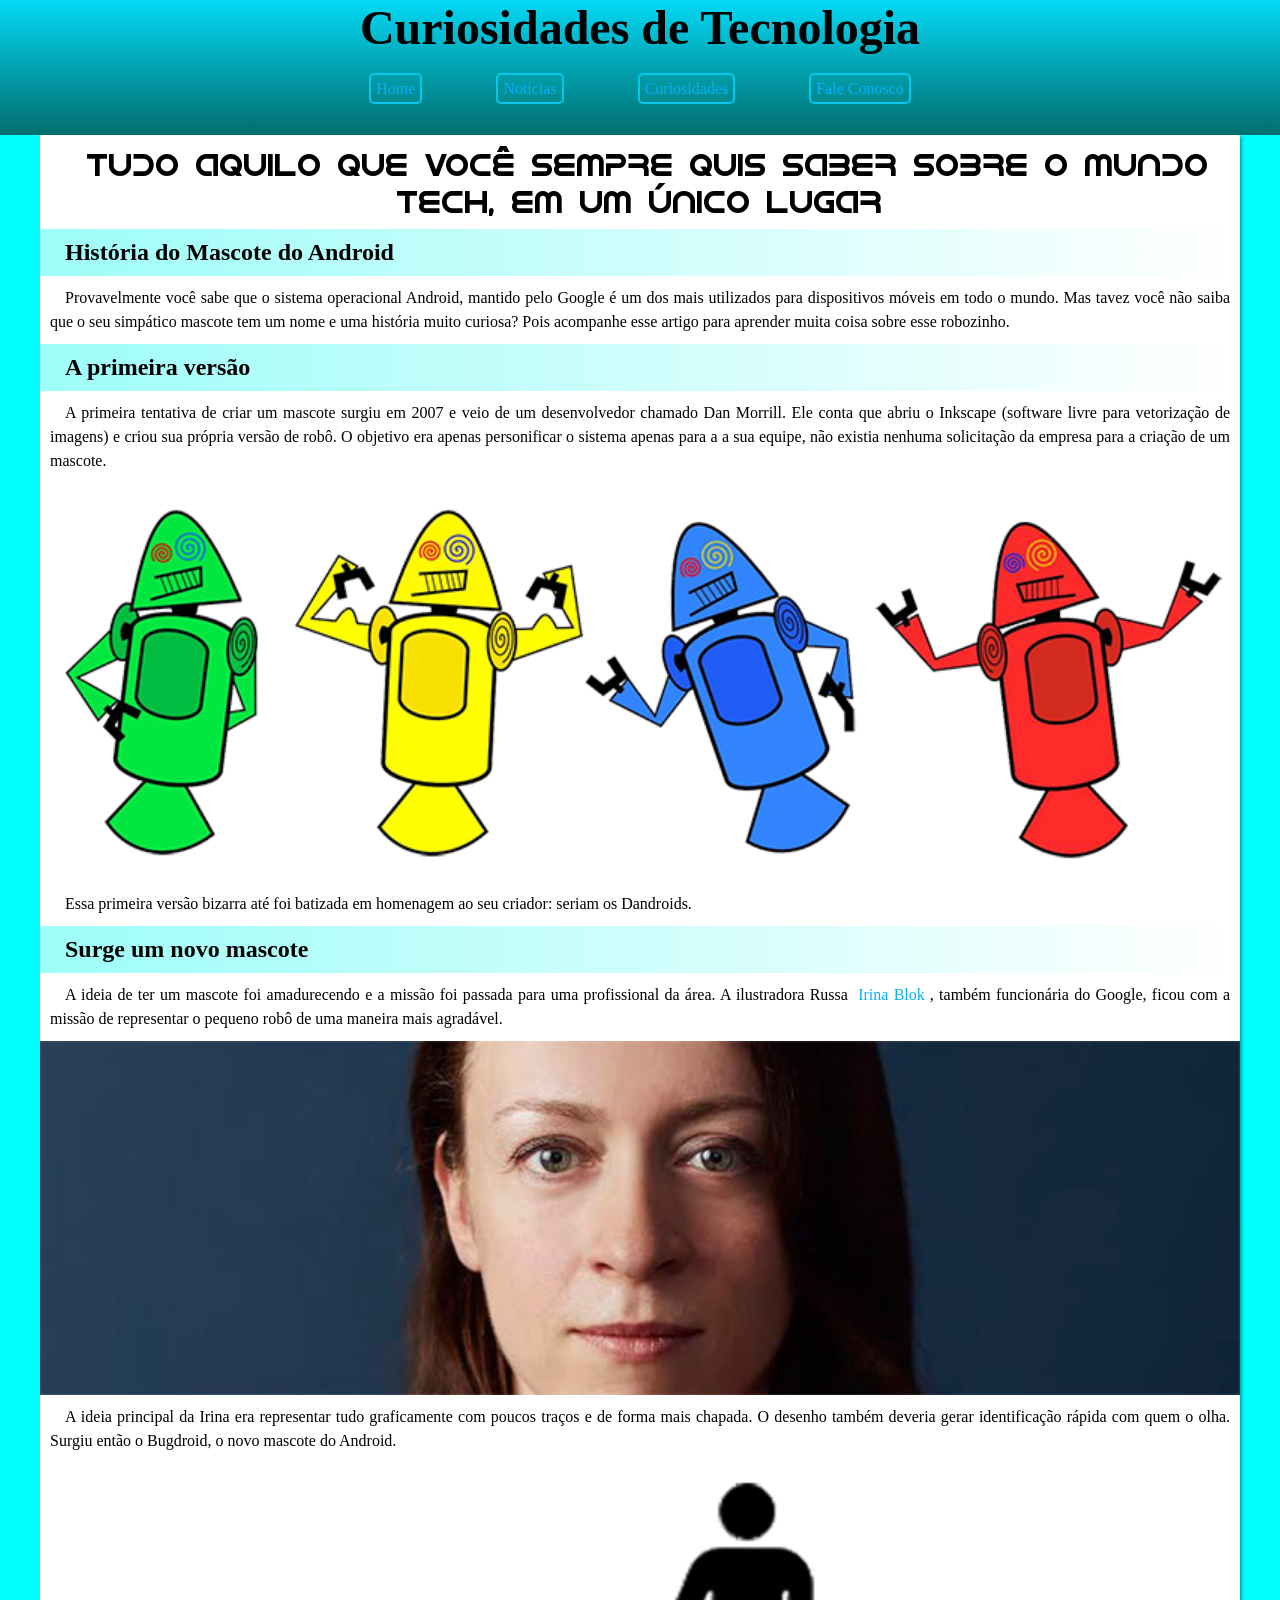
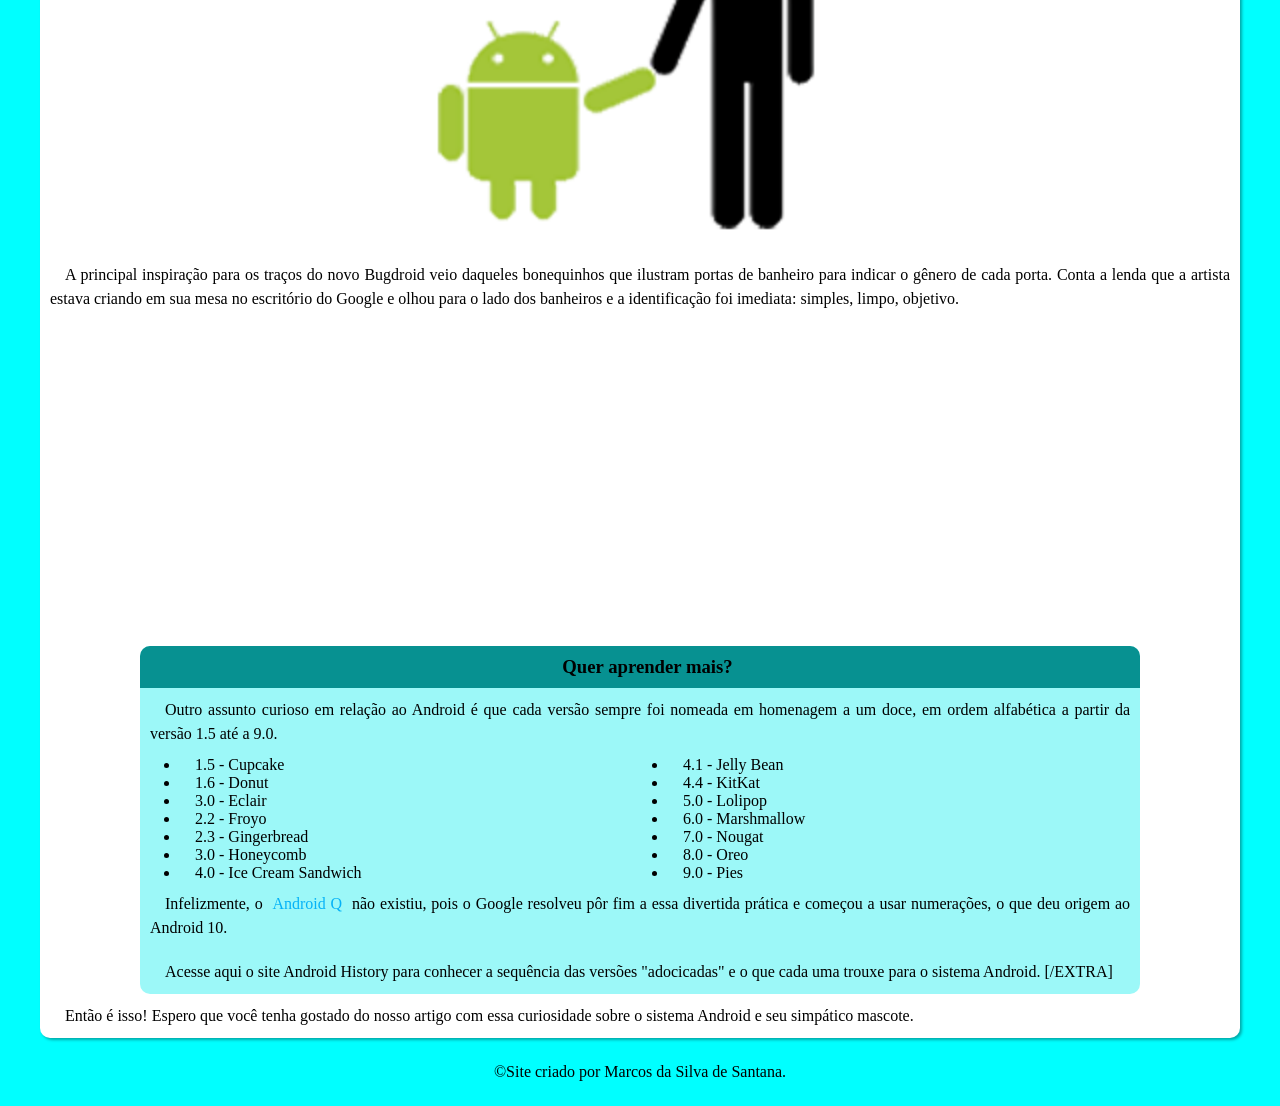
<file: index.html>
<!DOCTYPE html>
<html lang="pt-br">
<head>
    <meta charset="UTF-8">
    <meta name="viewport" content="width=device-width, initial-scale=1.0">
    <title>primeiro projeto</title>
    <link rel="shortcut icon" href="../imagens/favicon.ico" type="image/x-icon">
  <link rel="stylesheet" href="segundo.css">
</head>
<body>
    <header>
       <h1>Curiosidades de Tecnologia</h1>
        <nav>
            <a href="#">Home</a>
            <a href="#">Notícias</a>
            <a href="#">Curiosidades</a>
            <a href="#">Fale Conosco</a>
        </nav>
    </header>
   
    <main>
       <h1 id="primeiro">Tudo aquilo que você sempre quis saber sobre o mundo Tech, em um único lugar</h1>
        <h2>História do Mascote do Android</h2>
        <p>Provavelmente você sabe que o sistema operacional Android, mantido pelo Google é um dos mais utilizados para dispositivos móveis em todo o mundo. Mas tavez você não saiba que o seu simpático mascote tem um nome e uma história muito curiosa? Pois acompanhe esse artigo para aprender muita coisa sobre esse robozinho.</p>
        <h2>A primeira versão</h2>
        <p>A primeira tentativa de criar um mascote surgiu em 2007 e veio de um desenvolvedor chamado Dan Morrill. Ele conta que abriu o Inkscape (software livre para vetorização de imagens) e criou sua própria versão de robô. O objetivo era apenas personificar o sistema apenas para a a sua equipe, não existia nenhuma solicitação da empresa para a criação de um mascote.</p>

            <div>
                <picture>
                    <source media="(max-width:850px )" srcset="imagens/dan-droids-pq.png" type="image/png">
                    <img src="imagens/dan-droids.png" alt="">
                </picture>
            </div>
        

        <p>Essa primeira versão bizarra até foi batizada em homenagem ao seu criador: seriam os Dandroids.</p>
        <h2>Surge um novo mascote</h2>
        <p>A ideia de ter um mascote foi amadurecendo e a missão foi passada para uma profissional da área. A ilustradora Russa<a href="https://www.irinablok.com/" target="_blank"> Irina Blok</a>, também funcionária do Google, ficou com a missão de representar o pequeno robô de uma maneira mais agradável.</p>

            <div>
                <picture>
                    <source media="(max-width:850px )" srcset="imagens/irina-blok-pq.jpg" type="image/jpg">
                    <img src="imagens/irina-blok.jpg" alt="">
                </picture>
            </div>
        
        <p>A ideia principal da Irina era representar tudo graficamente com poucos traços e de forma mais chapada. O desenho também deveria gerar identificação rápida com quem o olha. Surgiu então o Bugdroid, o novo mascote do Android.</p>

        <div class="pequena">
            <img src="imagens/bugdroid.png" alt="">
        </div>

        <p>A principal inspiração para os traços do novo Bugdroid veio daqueles bonequinhos que ilustram portas de banheiro para indicar o gênero de cada porta. Conta a lenda que a artista estava criando em sua mesa no escritório do Google e olhou para o lado dos banheiros e a identificação foi imediata: simples, limpo, objetivo.</p>

        <div>
           <iframe width="560" height="315" src="https://www.youtube.com/embed/5K4pEk19nhs?si=Ofc9iyanpeum3f7W" title="YouTube video player" frameborder="0" allow="accelerometer; autoplay; clipboard-write; encrypted-media; gyroscope; picture-in-picture; web-share" referrerpolicy="strict-origin-when-cross-origin" allowfullscreen></iframe>
        </div>

         <section><h3>Quer aprender mais?</h3>
        <p>Outro assunto curioso em relação ao Android é que cada versão sempre foi nomeada em homenagem a um doce, em ordem alfabética a partir da versão 1.5 até a 9.0.</p>

        <ul>
            <li>1.5 - Cupcake</li>
            <li>1.6 - Donut</li>
            <li>3.0 - Eclair</li>
            <li>2.2 - Froyo</li>
            <li>2.3 - Gingerbread</li>
            <li>3.0 - Honeycomb</li>
            <li>4.0 - Ice Cream Sandwich</li>
            <li>4.1 - Jelly Bean</li>
            <li>4.4 - KitKat</li>
            <li>5.0 - Lolipop</li>
            <li>6.0 - Marshmallow</li>
            <li>7.0 - Nougat</li>
            <li>8.0 - Oreo</li>
            <li>9.0 - Pies</li>
        </ul>
        <p>Infelizmente, o <a href="https://en.wikipedia.org/wiki/Android_10#:~:text=Recuperado%20em%204%20de%20setembro,The%20Verge%20." target="_blank">Android Q</a> não existiu, pois o Google resolveu pôr fim a essa divertida prática e começou a usar numerações, o que deu origem ao Android 10.</p>
        <p>Acesse aqui o site Android History para conhecer a sequência das versões "adocicadas" e o que cada uma trouxe para o sistema Android.
        [/EXTRA]</p></section>
        <p>Então é isso! Espero que você tenha gostado do nosso artigo com essa curiosidade sobre o sistema Android e seu simpático mascote.</p>


    </main>
    <footer>&copy;Site criado por Marcos da Silva de Santana.</footer>

    
</body>
</html>
</file>
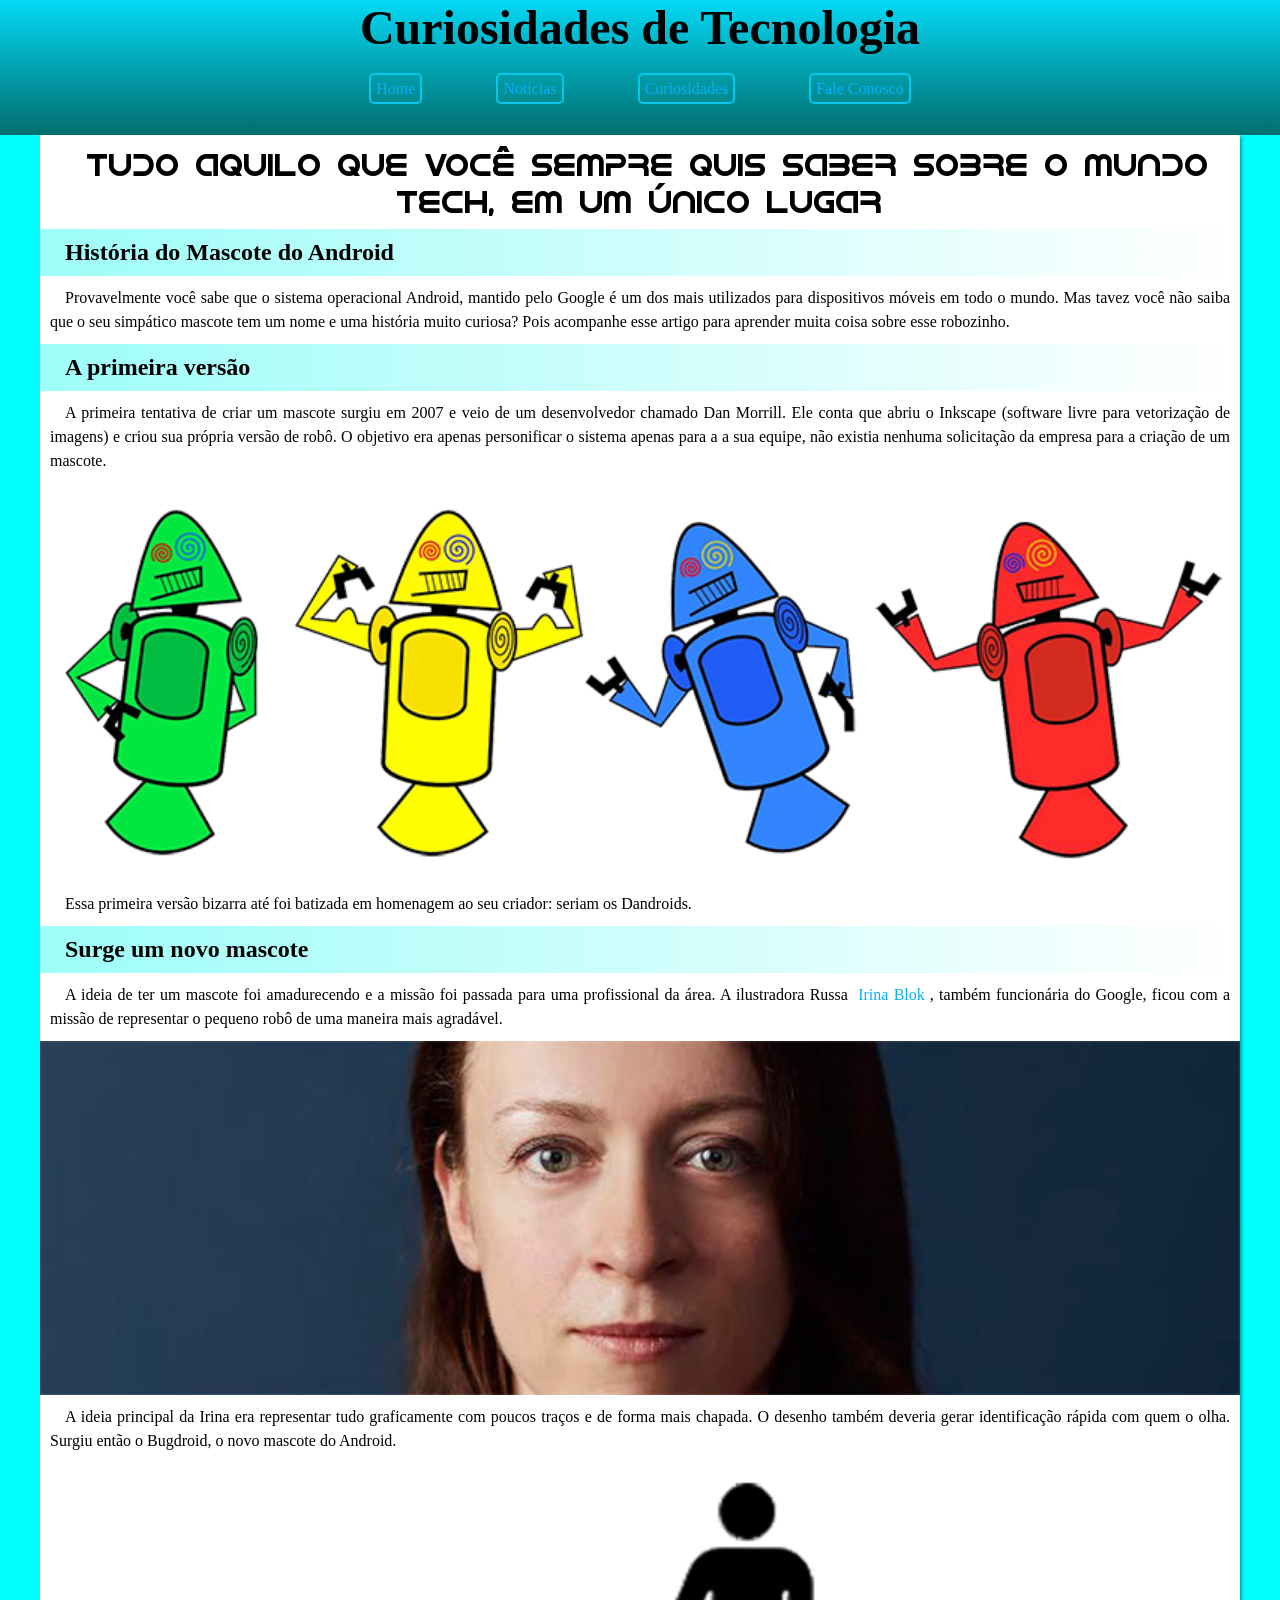
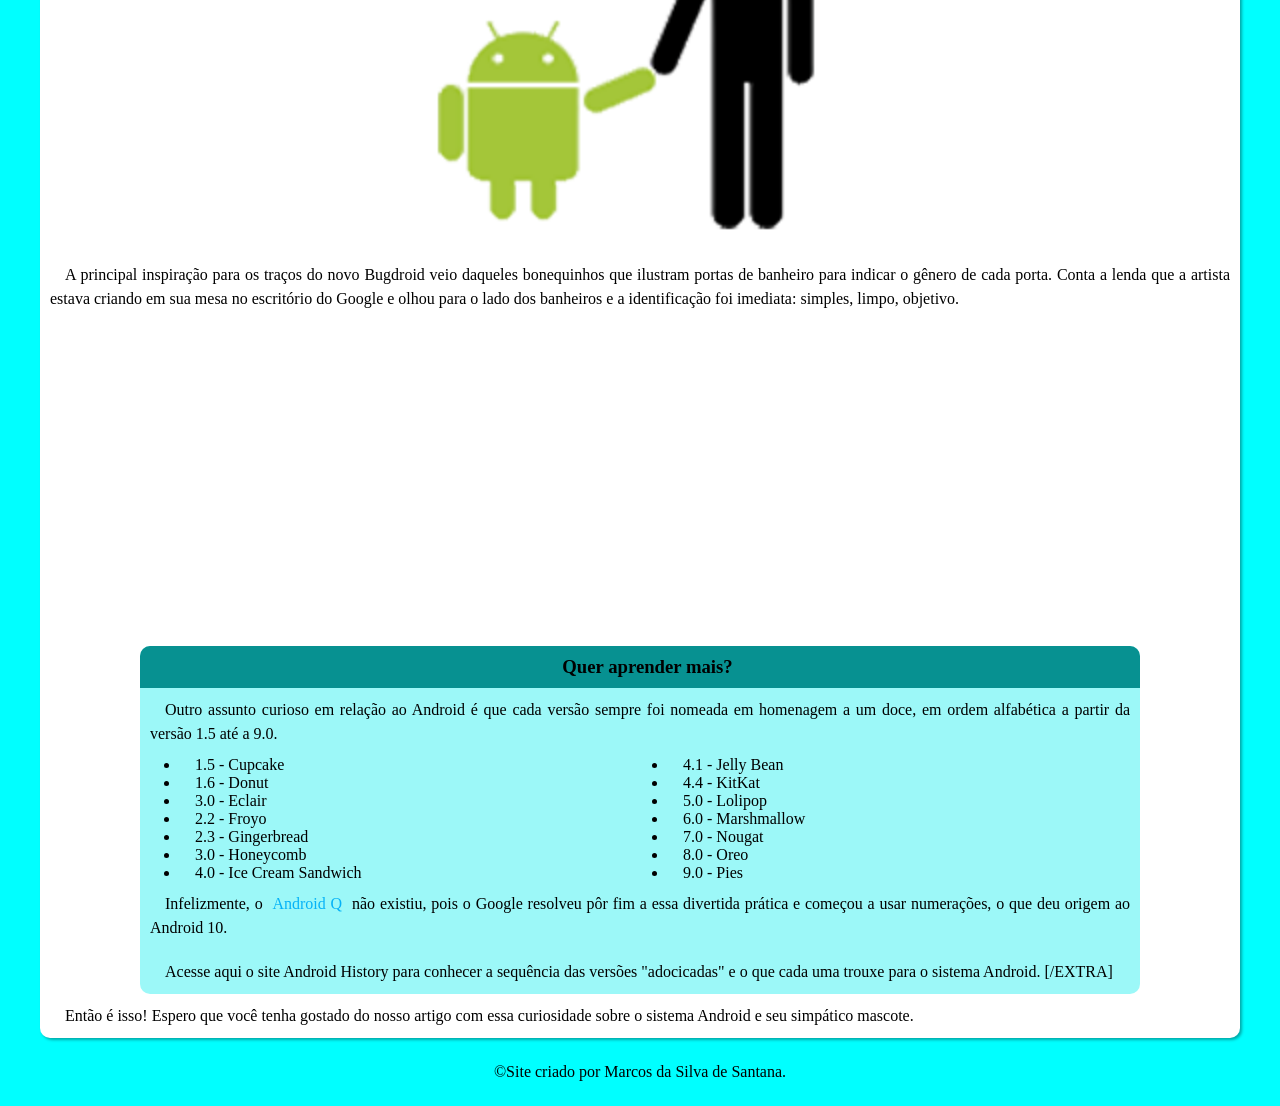
<file: index.html.html>
<!DOCTYPE html>
<html lang="pt-br">
<head>
    <meta charset="UTF-8">
    <meta name="viewport" content="width=device-width, initial-scale=1.0">
    <title>primeiro projeto</title>
    <link rel="shortcut icon" href="../imagens/favicon.ico" type="image/x-icon">
  <link rel="stylesheet" href="segundo.css">
</head>
<body>
    <header>
       <h1>Curiosidades de Tecnologia</h1>
        <nav>
            <a href="#">Home</a>
            <a href="#">Notícias</a>
            <a href="#">Curiosidades</a>
            <a href="#">Fale Conosco</a>
        </nav>
    </header>
   
    <main>
       <h1 id="primeiro">Tudo aquilo que você sempre quis saber sobre o mundo Tech, em um único lugar</h1>
        <h2>História do Mascote do Android</h2>
        <p>Provavelmente você sabe que o sistema operacional Android, mantido pelo Google é um dos mais utilizados para dispositivos móveis em todo o mundo. Mas tavez você não saiba que o seu simpático mascote tem um nome e uma história muito curiosa? Pois acompanhe esse artigo para aprender muita coisa sobre esse robozinho.</p>
        <h2>A primeira versão</h2>
        <p>A primeira tentativa de criar um mascote surgiu em 2007 e veio de um desenvolvedor chamado Dan Morrill. Ele conta que abriu o Inkscape (software livre para vetorização de imagens) e criou sua própria versão de robô. O objetivo era apenas personificar o sistema apenas para a a sua equipe, não existia nenhuma solicitação da empresa para a criação de um mascote.</p>

            <div>
                <picture>
                    <source media="(max-width:850px )" srcset="../imagens/dan-droids-pq.png" type="image/png">
                    <img src="../imagens/dan-droids.png" alt="">
                </picture>
            </div>
        

        <p>Essa primeira versão bizarra até foi batizada em homenagem ao seu criador: seriam os Dandroids.</p>
        <h2>Surge um novo mascote</h2>
        <p>A ideia de ter um mascote foi amadurecendo e a missão foi passada para uma profissional da área. A ilustradora Russa<a href="https://www.irinablok.com/" target="_blank"> Irina Blok</a>, também funcionária do Google, ficou com a missão de representar o pequeno robô de uma maneira mais agradável.</p>

            <div>
                <picture>
                    <source media="(max-width:850px )" srcset="../imagens/irina-blok-pq.jpg" type="image/jpg">
                    <img src="../imagens/irina-blok.jpg" alt="">
                </picture>
            </div>
        
        <p>A ideia principal da Irina era representar tudo graficamente com poucos traços e de forma mais chapada. O desenho também deveria gerar identificação rápida com quem o olha. Surgiu então o Bugdroid, o novo mascote do Android.</p>

        <div class="pequena">
            <img src="../imagens/bugdroid.png" alt="">
        </div>

        <p>A principal inspiração para os traços do novo Bugdroid veio daqueles bonequinhos que ilustram portas de banheiro para indicar o gênero de cada porta. Conta a lenda que a artista estava criando em sua mesa no escritório do Google e olhou para o lado dos banheiros e a identificação foi imediata: simples, limpo, objetivo.</p>

        <div>
           <iframe width="560" height="315" src="https://www.youtube.com/embed/5K4pEk19nhs?si=Ofc9iyanpeum3f7W" title="YouTube video player" frameborder="0" allow="accelerometer; autoplay; clipboard-write; encrypted-media; gyroscope; picture-in-picture; web-share" referrerpolicy="strict-origin-when-cross-origin" allowfullscreen></iframe>
        </div>

         <section><h3>Quer aprender mais?</h3>
        <p>Outro assunto curioso em relação ao Android é que cada versão sempre foi nomeada em homenagem a um doce, em ordem alfabética a partir da versão 1.5 até a 9.0.</p>

        <ul>
            <li>1.5 - Cupcake</li>
            <li>1.6 - Donut</li>
            <li>3.0 - Eclair</li>
            <li>2.2 - Froyo</li>
            <li>2.3 - Gingerbread</li>
            <li>3.0 - Honeycomb</li>
            <li>4.0 - Ice Cream Sandwich</li>
            <li>4.1 - Jelly Bean</li>
            <li>4.4 - KitKat</li>
            <li>5.0 - Lolipop</li>
            <li>6.0 - Marshmallow</li>
            <li>7.0 - Nougat</li>
            <li>8.0 - Oreo</li>
            <li>9.0 - Pies</li>
        </ul>
        <p>Infelizmente, o <a href="https://en.wikipedia.org/wiki/Android_10#:~:text=Recuperado%20em%204%20de%20setembro,The%20Verge%20." target="_blank">Android Q</a> não existiu, pois o Google resolveu pôr fim a essa divertida prática e começou a usar numerações, o que deu origem ao Android 10.</p>
        <p>Acesse aqui o site Android History para conhecer a sequência das versões "adocicadas" e o que cada uma trouxe para o sistema Android.
        [/EXTRA]</p></section>
        <p>Então é isso! Espero que você tenha gostado do nosso artigo com essa curiosidade sobre o sistema Android e seu simpático mascote.</p>


    </main>
    <footer>&copy;Site criado por Marcos da Silva de Santana.</footer>

    
</body>
</html>
</file>
<file: segundo.css>
*{
    margin: 0px;
}

@import url('https://fonts.googleapis.com/css2?family=Meie+Script&family=Meow+Script&family=Roboto:ital,wght@0,100..900;1,100..900&family=Saira:ital,wght@0,100..900;1,100..900&display=swap');

@font-face{
    font-family: marcos;
    src: url(../fontes/idroid.otf) format(opentype);
}

:root{
    --cor1:rgba(0, 195, 255, 0.623);
    --cor2:rgb(4, 104, 235);
    --cor3:rgb(15, 106, 241);
}

header{
    background-image: linear-gradient(to bottom, rgb(4, 217, 245) , rgb(2, 110, 110));
     max-width: 2900px;
    min-width: 300px;
    height: 135px;
    
}

header > h1{
      text-align: center;
      padding: 0px 0px 25px;
      font-family: "Meow Script", cursive;
      font-weight: bolder;
      font-style: normal;
      font-size: 3em;
}
nav{
    text-align: center;
}

nav > a{
    margin: 35px;
    border: 2px solid rgb(7, 200, 235);
    
}
a{
    display: inline;
    color: rgb(5, 178, 247);;
    padding: 5px;
    text-decoration: none;
    border-radius: 5px;
    
}

main{
    margin: auto;
    background-color: white;
    border-bottom-left-radius: 10px;
    border-bottom-right-radius: 10px;
    text-indent: 15px;
    max-width: 1200px;
    min-width: 300px;
    text-align: justify;
    box-shadow: 2px 2px 3px rgba(0, 0, 0, 0.336);

    
}
h1 , h2 , h3{
   padding: 10px;
}
body{
    background-color: aqua;

}
footer{
    text-align: center;
    margin: 25px;
    font-family:"Meow Script", cursive; ;
}
p{
    padding: 10px;
    line-height:1.5em;
}
 img{
    display: block;
    margin: auto;
   width: 100%;

}
iframe{
    display: block;
    margin: auto;
    margin-bottom: 10px;
    width: 100%;
}
ul{
    columns: 2; 
}

li:hover{
    color: rgb(0, 60, 255);
}
h2{
    background-image: linear-gradient(to right, rgba(3, 250, 238, 0.384) , transparent);
}
#primeiro{
    text-align: center;
    font-family: marcos;
    font-weight: 100;
    font-size: 32px;
}

a:hover{
    background-color: var(--cor1);
    color: var(--cor3);
    text-decoration: underline;
    animation-duration:1s; 
}

.pequena{
    width: 50%;
    margin: auto;
}
section{
    background-color: rgba(106, 245, 245, 0.664);
    max-width: 1000px;
    margin: auto;
    border-radius:10px;
}

section h3{
    background-color: rgb(7, 145, 145);
    border-top-left-radius: 10px;
    border-top-right-radius: 10px;
    text-align: center;
}
</file>
